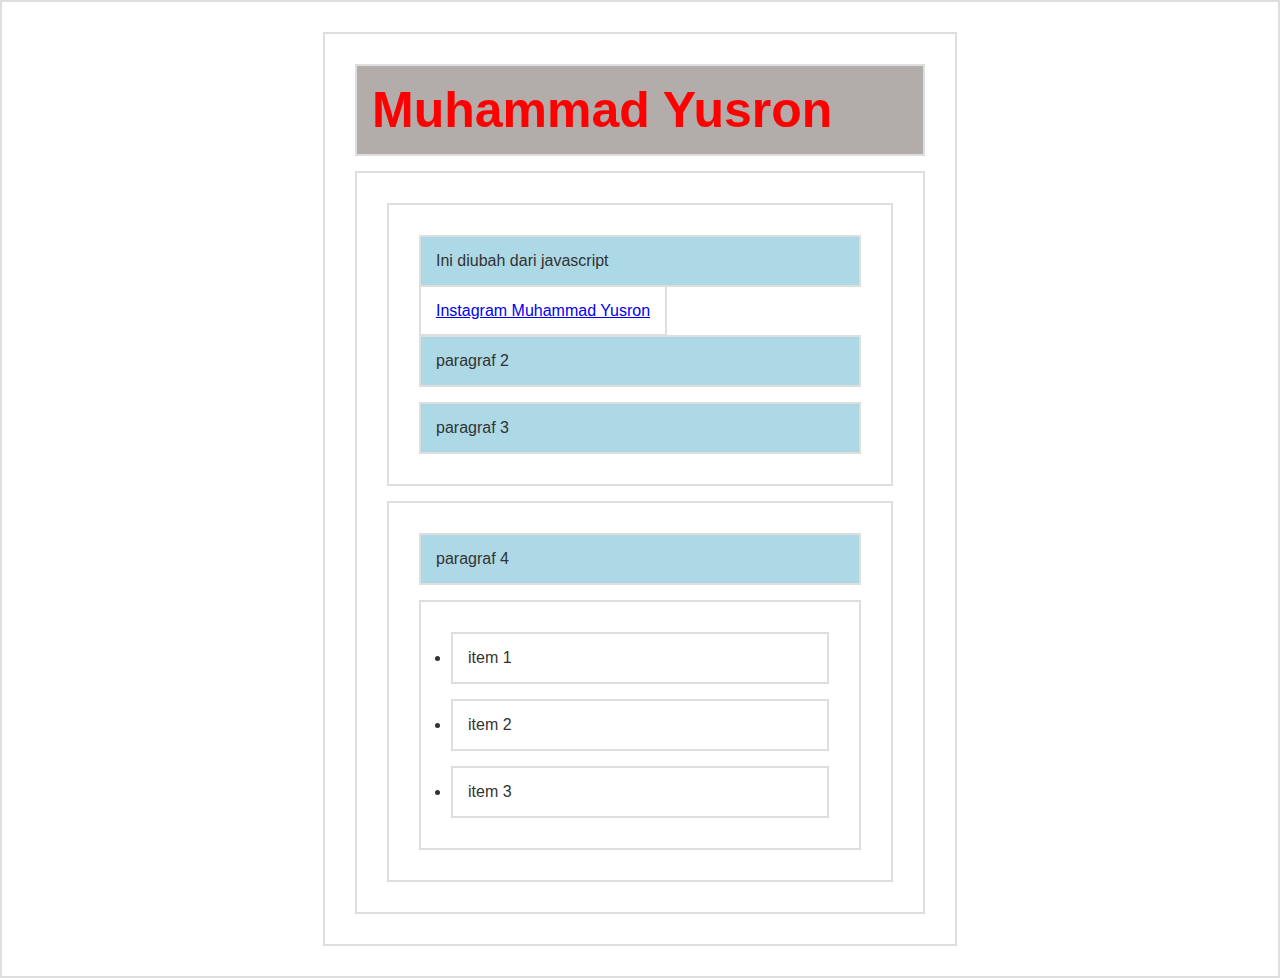
<file: index.html>
<!DOCTYPE html>
<html lang="en">
<head>
  <meta charset="UTF-8">
  <title>Dom Selection</title>
  <style>
    * { 
        border: 2px solid #dedede; 
        padding: 15px; 
        margin: 15px; 
    }
    html { 
      margin: 0;
      padding: 0;
    }
    body { 
      max-width: 600px;
      margin: 30px auto;
      font-family: sans-serif;
      color: #333;
    }
  </style>
</head>
<body>

  <h1 id="judul">Hello World</h1>
  <div id="container">
      <section id="a">
          <p class="p1">paragraf 1</p>
          <a href="http://instagram.com/panglima_tempur93">Instagram Muhammad Yusron</a>
          <p class="p2">paragraf 2</p>
          <p class="p3">paragraf 3</p>
      </section>
      <section id="b">
          <p>paragraf 4</p>
          <ul>
              <li>item 1</li>
              <li>item 2</li>
              <li>item 3</li>
          </ul>
      </section>
  </div>

<script src="script.js"></script>
</body>
</html>
</file>
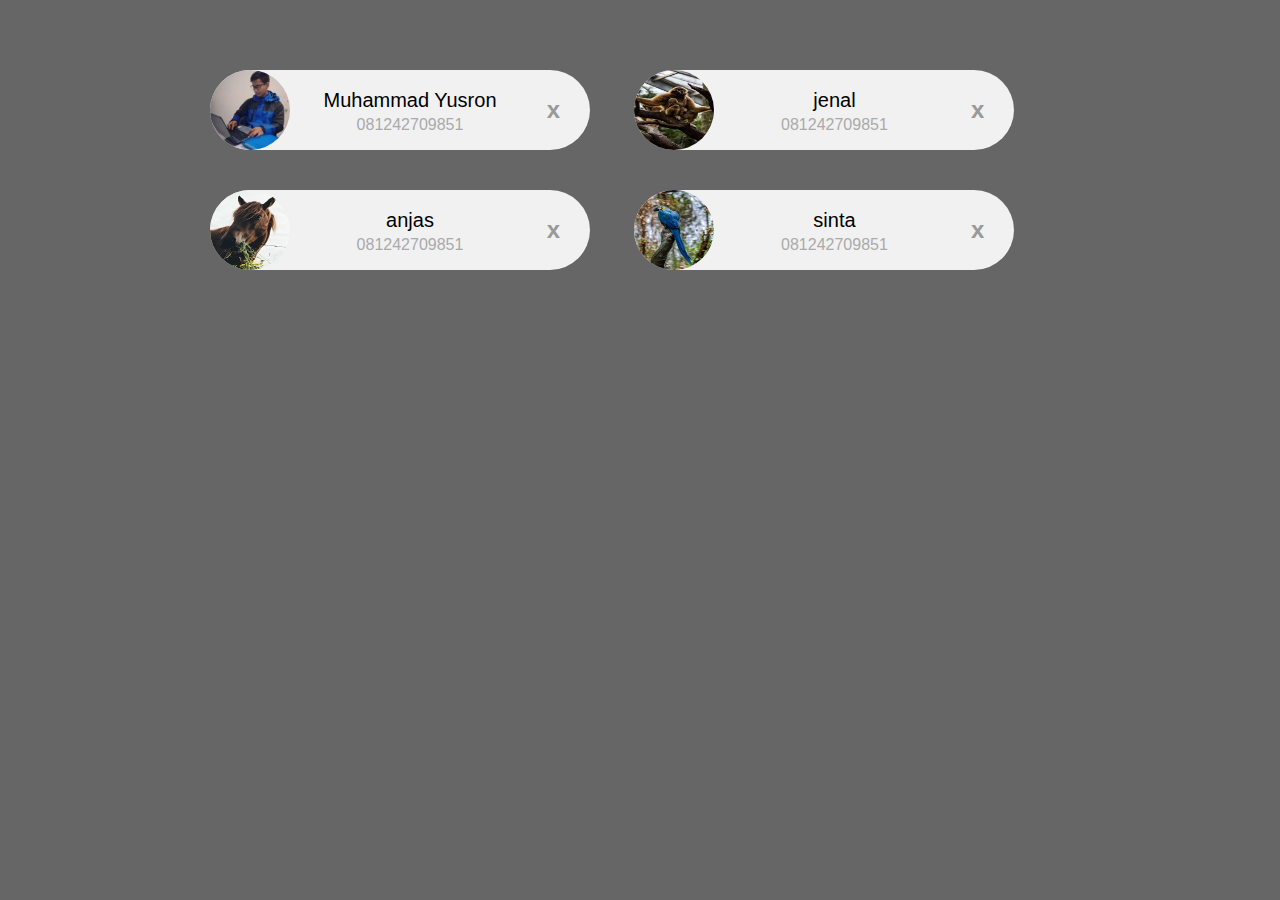
<file: 10-11-12.DOM-traversal/index.html>
<!DOCTYPE html>
<html lang="en">
<head>
    <meta charset="UTF-8">
    <meta name="viewport" content="width=device-width, initial-scale=1.0">
    <title>DOM Traversal</title>
    <link rel="stylesheet" href="css/style.css">
</head>
<body>
    <div class="container">
        <div class="card">
            <img src="img/yusron.jpg" width="96" height="96">
            <span class="nama">Muhammad Yusron</span>
            <span class="telp">081242709851</span>
            <span class="close">x</span>
        </div>
        <div class="card">
            <img src="img/jenal.jpg" width="96" height="96">
            <span class="nama">jenal</span>
            <span class="telp">081242709851</span>
            <span class="close">x</span>
        </div>
        <div class="card">
            <img src="img/anjas.jpg" width="96" height="96">
            <span class="nama">anjas</span>
            <span class="telp">081242709851</span>
            <span class="close">x</span>
        </div>
        <div class="card">
            <img src="img/sinta.jpg" width="96" height="96">
            <span class="nama">sinta</span>
            <span class="telp">081242709851</span>
            <span class="close">x</span>
        </div>
    </div>
    <script src="js/script.js"></script>
</body>
</html>
</file>
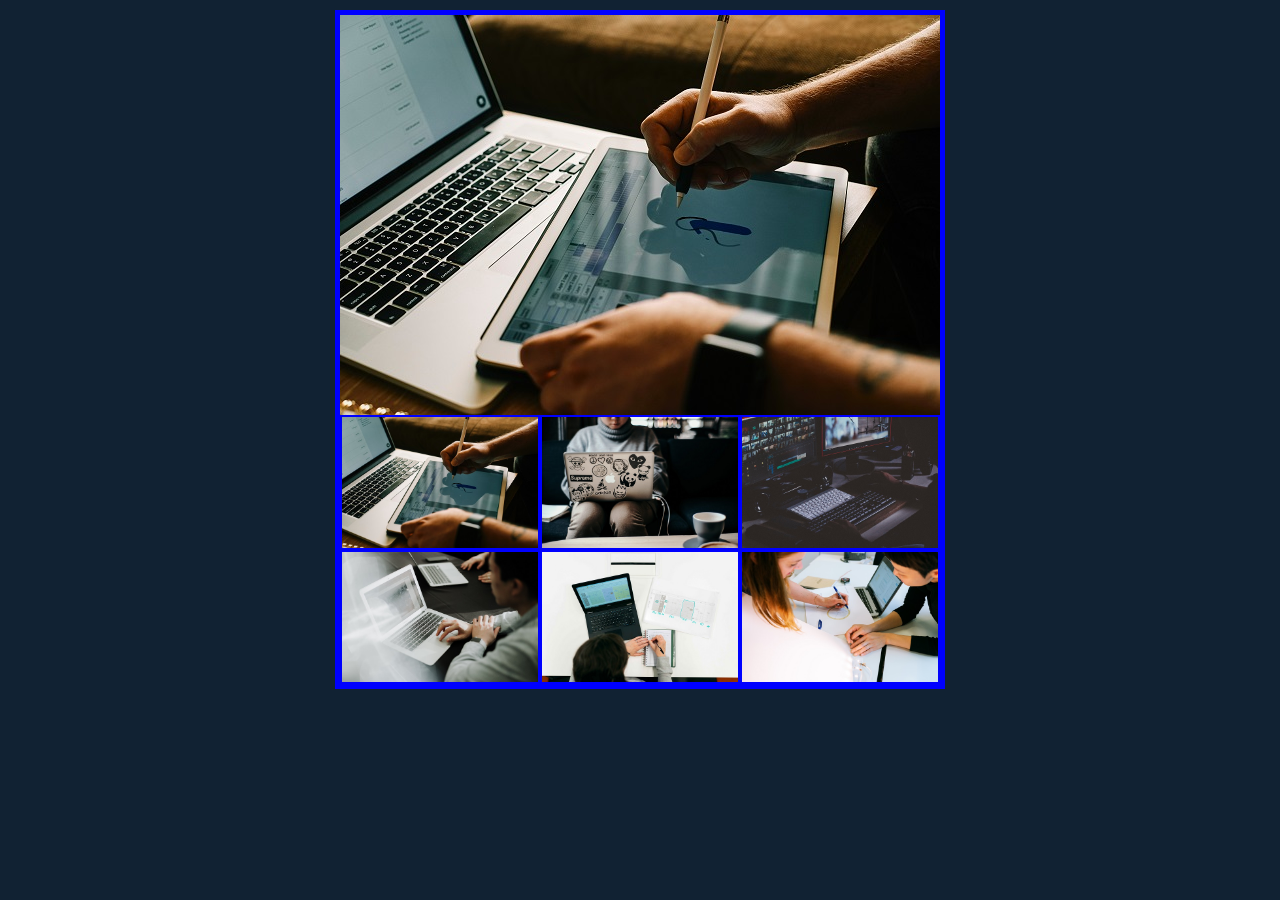
<file: 13.DOM-Image-Galery/index.html>
<!DOCTYPE html>
<html lang="en">
<head>
    <meta charset="UTF-8">
    <meta name="viewport" content="width=device-width, initial-scale=1.0">
    <title>Gallery</title>
    <link rel="stylesheet" href="style.css">
</head>
<body>
    <div class="container">
        <img src="img/1.jpg" class="jumbo">
        <div class="thumbnail">
            <img src="img/1.jpg" alt="" class="thumb">
            <img src="img/2.jpg" alt="" class="thumb">
            <img src="img/3.jpg" alt="" class="thumb">
            <img src="img/4.jpg" alt="" class="thumb">
            <img src="img/5.jpg" alt="" class="thumb">
            <img src="img/6.jpg" alt="" class="thumb">
        </div>
    </div>



    <script src="script.js"></script>
</body>
</html>
</file>
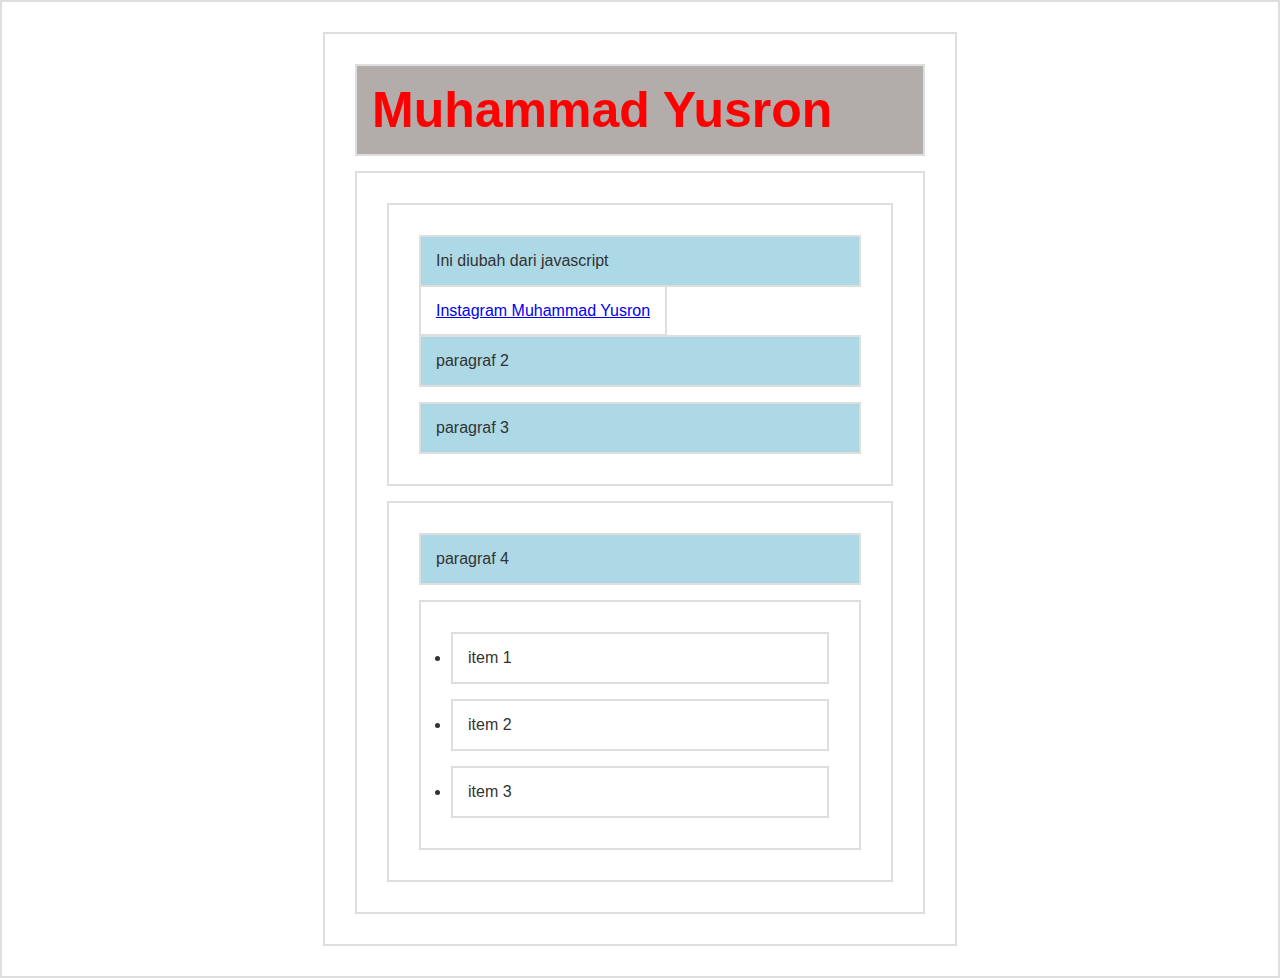
<file: 3.DOM-selection-1/index.html>
<!DOCTYPE html>
<html lang="en">

<head>
  <meta charset="UTF-8">
  <title>Dom Selection</title>
  <style>
    * {
      border: 2px solid #dedede;
      padding: 15px;
      margin: 15px;
    }

    html {
      margin: 0;
      padding: 0;
    }

    body {
      max-width: 600px;
      margin: 30px auto;
      font-family: sans-serif;
      color: #333;
    }
  </style>
</head>

<body>

  <h1 id="judul">Hello World</h1>
  <div id="container">
    <section id="a">
      <p class="p1">paragraf 1</p>
      <a href="https://www.instagram.com/panglima_tempr/">Instagram Muhammad Yusron</a>
      <p class="p2">paragraf 2</p>
      <p class="p3">paragraf 3</p>
    </section>
    <section id="b">
      <p>paragraf 4</p>
      <ul>
        <li>item 1</li>
        <li>item 2</li>
        <li>item 3</li>
      </ul>
    </section>
  </div>

  <script src="script.js"></script>
</body>

</html>
</file>
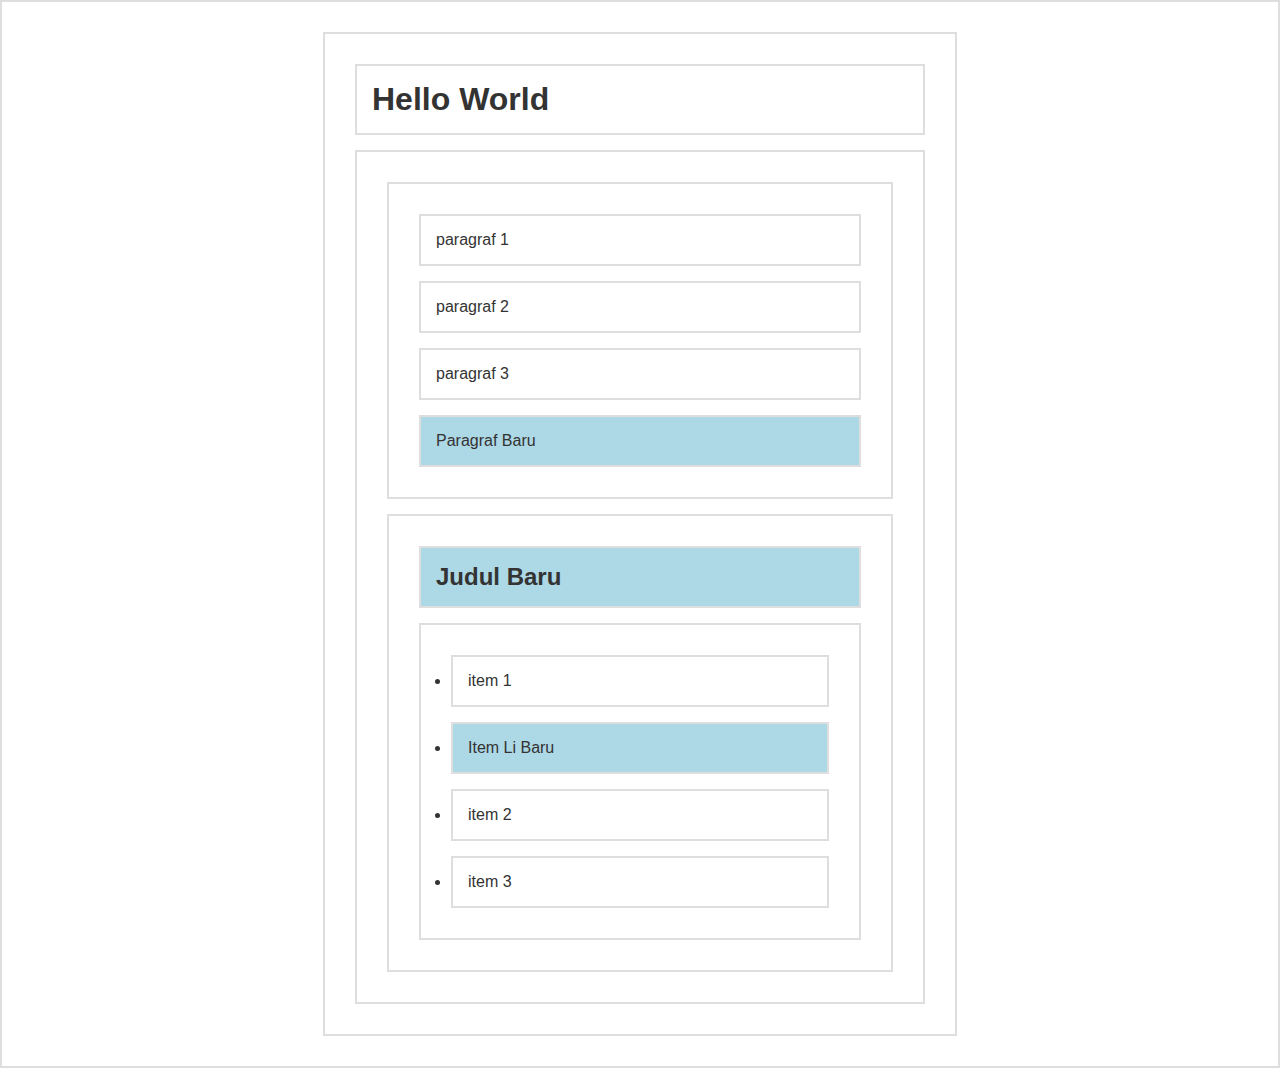
<file: 5-6.DOM-manipulasi-1&2/index.html>
<!DOCTYPE html>
<html lang="en">
<head>
  <meta charset="UTF-8">
  <title>Dom Selection</title>
  <style>
    * { 
        border: 2px solid #dedede; 
        padding: 15px; 
        margin: 15px; 
    }
    html { 
      margin: 0;
      padding: 0;
    }
    body { 
      max-width: 600px;
      margin: 30px auto;
      font-family: sans-serif;
      color: #333;
    }
    .biru-muda { background-color: lightblue;}
  </style>
</head>
<body>

  <h1 id="judul">Hello World</h1>
  <div id="container">
      <section id="a">
          <p class="p1">paragraf 1</p>
          <a href="http://instagram.com/panglima_tempur93">Instagram Muhammad Yusron</a>
          <p class="p2">paragraf 2</p>
          <p class="p3">paragraf 3</p>
      </section>
      <section id="b">
          <p>paragraf 4</p>
          <ul>
              <li>item 1</li>
              <li>item 2</li>
              <li>item 3</li>
          </ul>
      </section>
  </div>

<script src="script.js"></script>
</body>
</html>
</file>
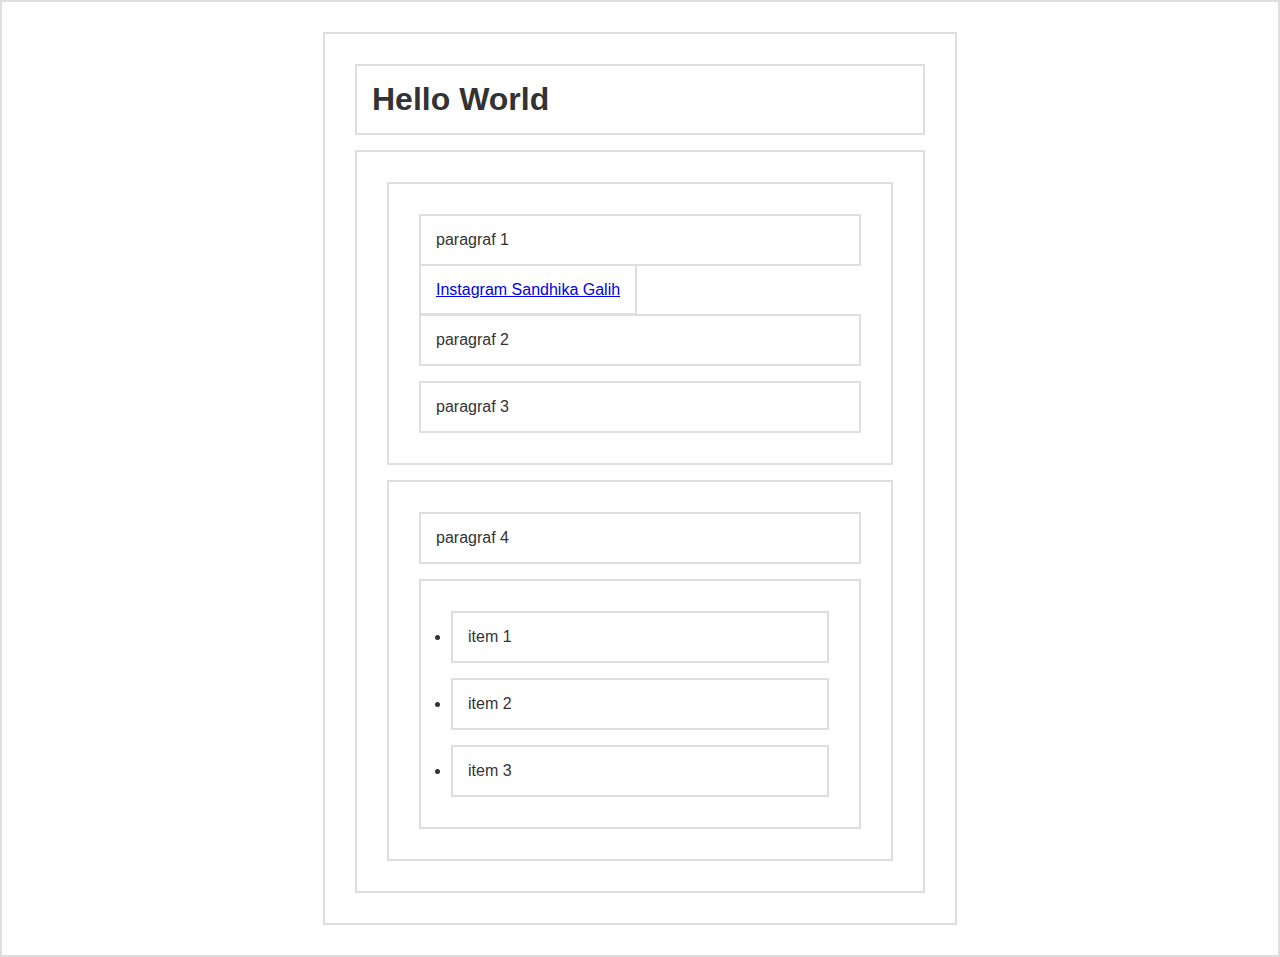
<file: 7.DOM-event/index.html>
<!DOCTYPE html>
<html lang="en">
<head>
  <meta charset="UTF-8">
  <title>Dom Selection</title>
  <style>
    * { 
        border: 2px solid #dedede; 
        padding: 15px; 
        margin: 15px; 
    }
    html { 
      margin: 0;
      padding: 0;
    }
    body { 
      max-width: 600px;
      margin: 30px auto;
      font-family: sans-serif;
      color: #333;
    }
  </style>
</head>
<body>

  <h1 id="judul">Hello World</h1>
  <div id="container">
      <section id="a">
          <p class="p1">paragraf 1</p>
          <a href="http://instagram.com/sandhikagalih">Instagram Sandhika Galih</a>
          <p class="p2">paragraf 2</p>
          <p class="p3" onclick="ubahWarnap3()">paragraf 3</p>
      </section>
      <section id="b">
          <p>paragraf 4</p>
          <ul>
              <li>item 1</li>
              <li>item 2</li>
              <li>item 3</li>
          </ul>
      </section>
  </div>

<script src="script.js"></script>
</body>
</html>
</file>
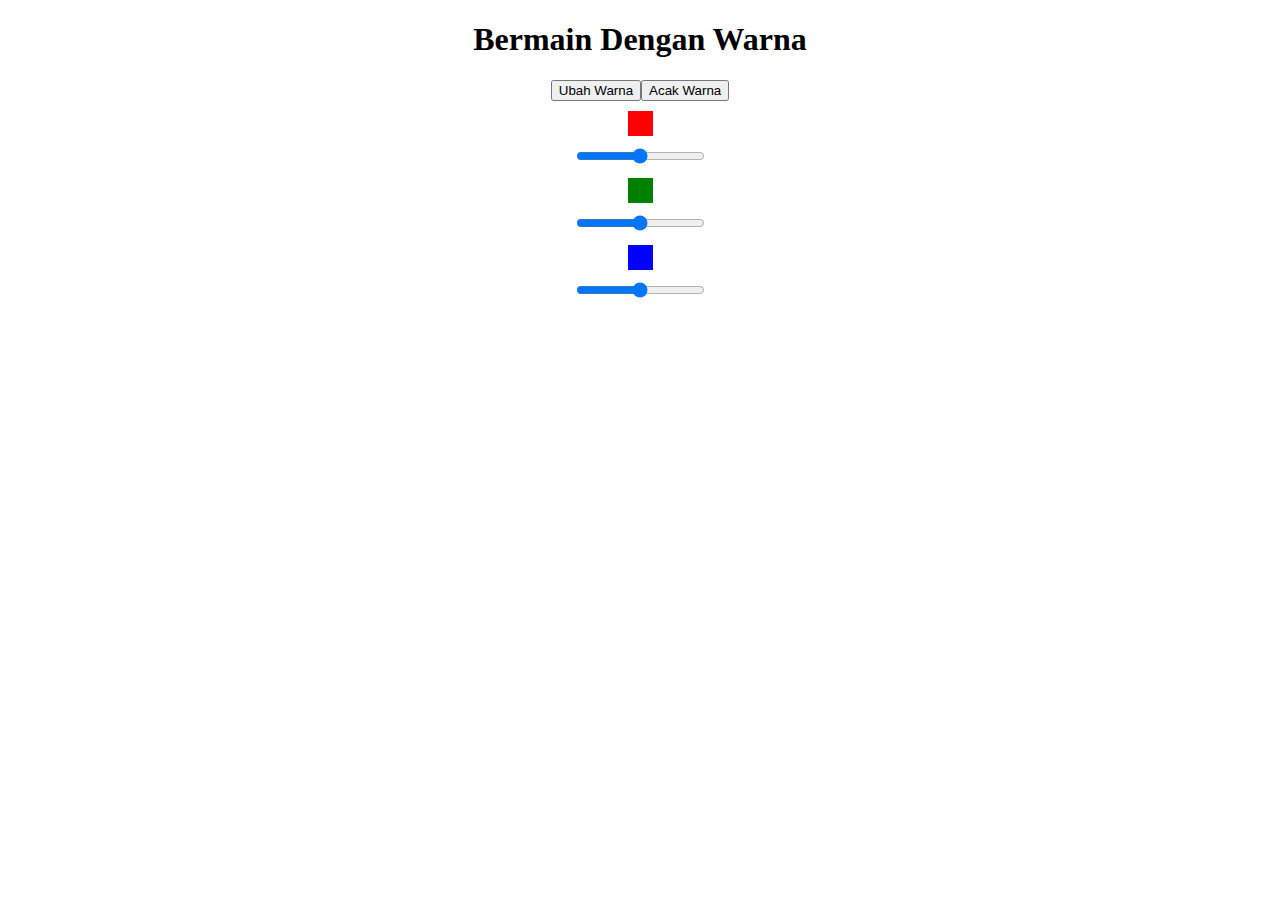
<file: 8.DOM-javascript-latihan/index.html>
<!DOCTYPE html>
<html lang="en">
<head>
    <meta charset="UTF-8">
    <meta name="viewport" content="width=device-width, initial-scale=1.0">
    <title>Latihan DOM</title>
    <style>
        html, body{
            height: 100%;
        }
        body{
            text-align: center;
        }
        .kotak{
            width: 25px;
            height: 25px;
            margin: 10px auto;
        }
        .merah{
            background-color: red;
        }
        .hijau{ background-color: green;}
        .biru{ background-color: blue;}
        .biru-muda{ background-color: lightblue;}
    </style>
</head>
<body>
    <h1>Bermain Dengan Warna</h1>

    <button type="button" id="tUbahWarna">Ubah Warna</button>
    <br>
    <div class="kotak merah"></div>
    <input type="range" name="sMerah" min="0" max="255">
    <div class="kotak hijau"></div>
    <input type="range" name="sHijau" min="0" max="255">
    <div class="kotak biru"></div>
    <input type="range" name="sBiru" min="0" max="255">


    <script src="script.js"></script>
</body>
</html>
</file>
<file: 10-11-12.DOM-traversal/css/style.css>
body {
    margin: 50px;
    font-family: arial;
    background-color: #666;
}

.container {
    width: 900px;
    margin: auto;
}

.card {
    display: inline-block;
    width: 220px;
    padding: 0 80px;
    height: 80px;
    font-size: 16px;
    line-height: 80px;
    border-radius: 40px;
    background-color: #f1f1f1;
    margin: 20px;
    position: relative;
    text-align: center;
}

.card img {
    float: left;
    margin: 0 10px 0 -80px;
    height: 80px;
    width: 80px;
    border-radius: 50%;
    position: relative;
}

.card a {
    text-decoration: none;
}

.card .nama, .card .telp {
    display: block;
    line-height: 20px;
    padding: 0 5px;
}

.card .nama {
    margin-left: 20px;
    margin-top: 20px;
    font-size: 20px;
}

.card .telp {
    margin-left: 20px;
    margin-top: 5px;
    font-size: 16px;
    color: #aaa;
}

.card .close {
    font-size: 24px;
    font-weight: bold;
    color: #999;
    position: absolute;
    top: 0;
    right: 30px;
    cursor: pointer;
}

.card:hover .close {
    color: red;
}
</file>
<file: 13.DOM-Image-Galery/style.css>
* {
    margin: 0;
    padding: 0;
    line-height: 0;
}

body {
    background-color: #123;
    text-align: center;
}

.container {
    width: 600px;
    margin: 10px auto;
    border: 5px solid blue;
    overflow: auto;
}

.thumb {
    width: 200px;
    float: left;
    border: 2px solid blue;
    box-sizing: border-box;
}

.thumb:hover {
    opacity: 0.6;
    cursor: pointer;
}

@keyframes fadeIn {
    to {
        opacity: 1;
    }
}

.fade {
    opacity: 0;
    animation: fadeIn 0.5s forwards;
}

.active {
    opacity: 0.5;
}
</file>
